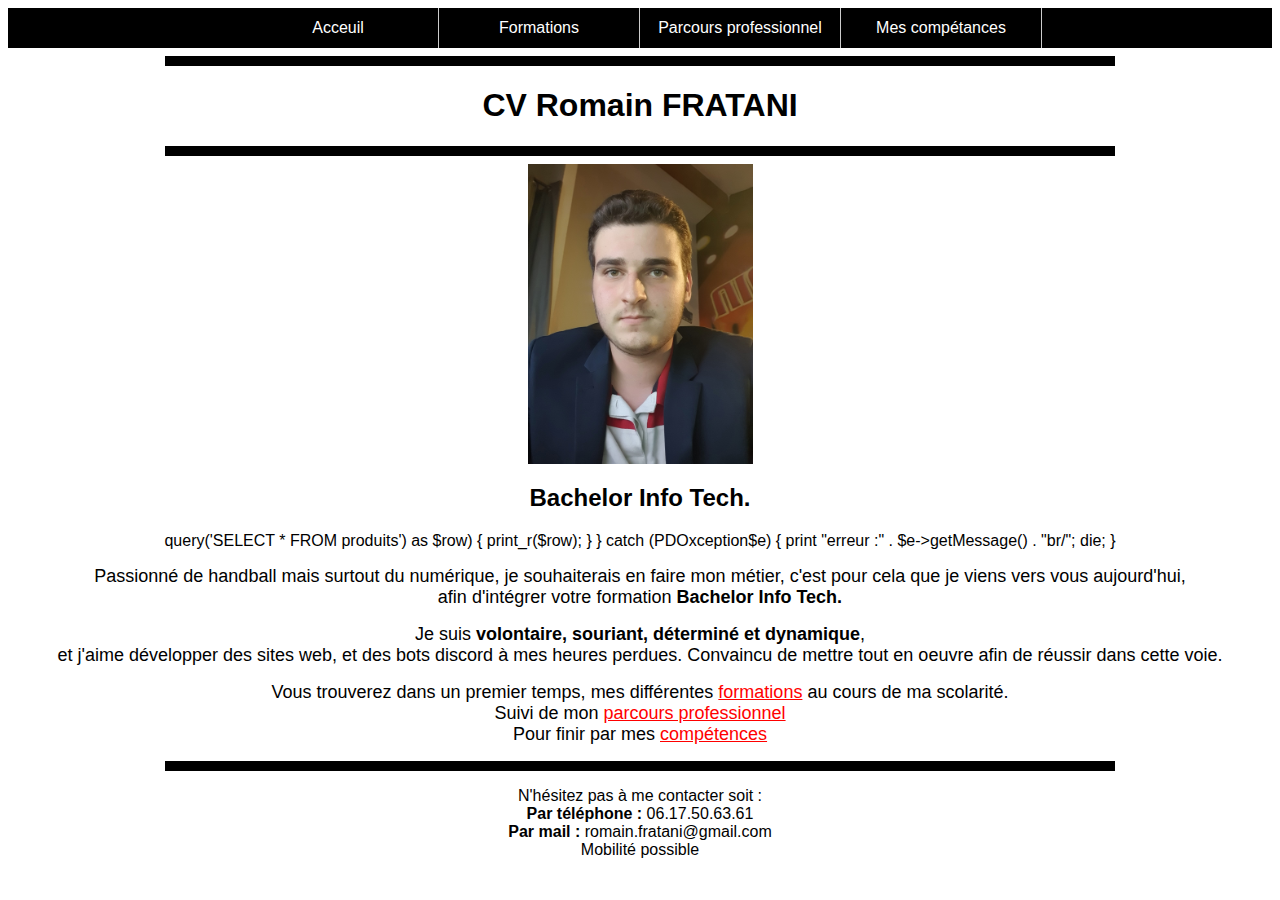
<file: index.html>
<!DOCTYPE html>
<html> 
    <head>
        <title>CV Romain FRATANI</title>
        <link href = "style.css" rel = "stylesheet">
        <link rel = "icon" href = "icon.png">
        <meta charset = "utf-8">
        <script src="app.js"></script>
    </head>
    <body>
        <nav>
        <ul>
            <li><a href = "index.html"> Acceuil </a></li><!--
            --><li><a href = "formation.html"> Formations </a></li><!--
            --><li><a href = "parcourt_professionnel.html"> Parcours professionnel </a></li><!--
            --><li><a href = "comp.html"> Mes compétances </a></li>

        </ul>
        </nav>
        <hr width = "75%" size="10" color="black">
        <h1>CV Romain FRATANI</h1>
        <hr width = "75%" size="10" color="black">
        <div id="slider">
            <img src="20201206_170322.jpg" alt="" id="slide">
            <div id="precedent" onclick="ChangeSlide(-1)"><</div>
            <div id="suivant" onclick="ChangeSlide(1)">></div>
        </div>
            
        <h2>Bachelor Info Tech.</h2>

<?php

$user = 'root';
$pass = 'root';

try {
    $db = new PDO ('mysql:host=localhost;dbname=stock, $user, $pass');
    foreach ($db->query('SELECT * FROM produits') as $row)
    {
        print_r($row);
    }
} 
catch (PDOxception$e) 
{
    print "erreur :" . $e->getMessage() . "br/";
    die;
}
            
            
        <p><FONT size = "4">Passionné de handball mais surtout du numérique, je souhaiterais en faire mon métier, c'est pour cela que je viens vers vous aujourd'hui,</br> afin d'intégrer votre formation <strong>Bachelor Info Tech.</strong></FONT></p>
        <p><FONT size = "4">Je suis <strong>volontaire, souriant, déterminé et dynamique</strong>, </br>et j'aime développer des sites web, et des bots discord à mes heures perdues. Convaincu de mettre tout en oeuvre afin de réussir dans cette voie.</FONT></p>
<p><FONT size = "4">Vous trouverez dans un premier temps, mes différentes <a href = "formation.html">formations</a> au cours de ma scolarité.</br> Suivi de mon <a href = "parcourt_professionnel.html">parcours professionnel</a> <br>Pour finir par mes <a href = "comp.html">compétences</a></FONT></p>
        <hr width = "75%" size="10" color="black">
        <p>N'hésitez pas à me contacter soit :</br><strong>Par téléphone :</strong> 06.17.50.63.61</br><strong>Par mail :</strong> romain.fratani@gmail.com</br>Mobilité possible</p>

    </body>


</html>
</file>
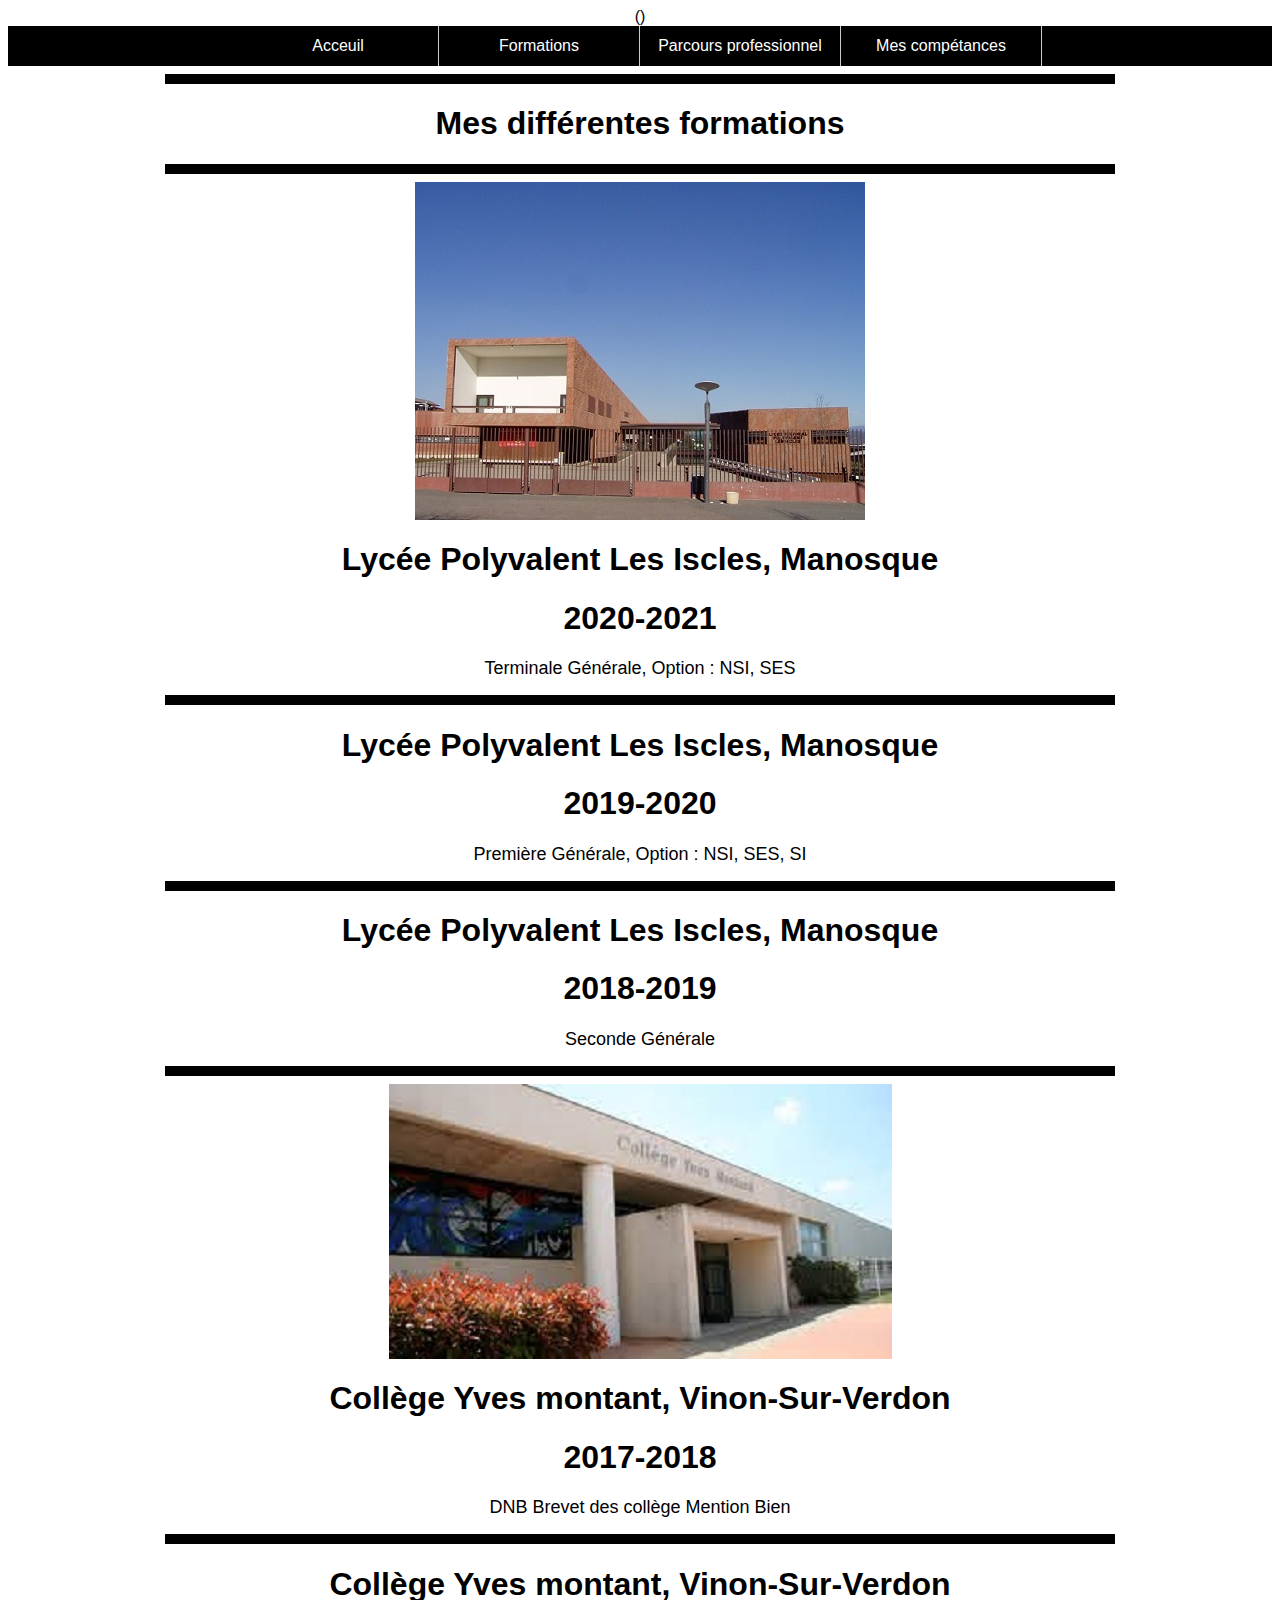
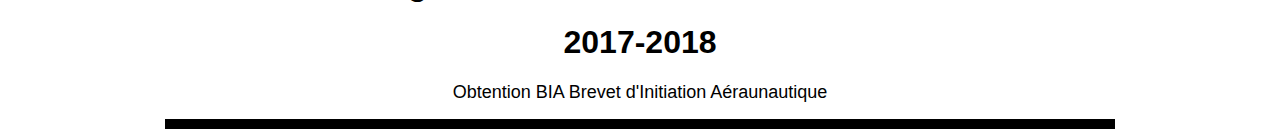
<file: formation.html>
<!DOCTYPE html>
<html> 
    <head>
        <title>CV Romain FRATANI</title>
        <link href = "style.css" rel = "stylesheet">
        <link rel = "icon" href = "icon.png">
       () <meta charset = "utf-8">
        <script src="app.js"></script>
    </head>
    <body>
        <nav>
        <ul>
            <li><a href = "index.html"> Acceuil </a></li><!--
            --><li><a href = "formation.html"> Formations </a></li><!--
            --><li><a href = "parcourt_professionnel.html"> Parcours professionnel </a></li><!--
            --><li><a href = "comp.html"> Mes compétances </a></li>
        </ul>
        </nav>
        <hr width = "75%" size="10" color="black">
        <h1><strong>Mes différentes formations</strong></h1>
        <hr width = "75%" size="10" color="black">
        
        <img src="li.png" alt="">
        
        <h1><strong>Lycée Polyvalent Les Iscles, Manosque</strong></h1>
        <h1>2020-2021</h1>
        <p><FONT size = "4">Terminale Générale, Option : NSI, SES</FONT></p>
        <hr width = "75%" size="10" color="black">
        
        <h1><strong>Lycée Polyvalent Les Iscles, Manosque</strong></h1>
        <h1>2019-2020</h1>
        <p><FONT size = "4">Première Générale, Option : NSI, SES, SI</FONT></p>
        <hr width = "75%" size="10" color="black">
        
        <h1><strong>Lycée Polyvalent Les Iscles, Manosque</strong></h1>
        <h1>2018-2019</h1>
        <p><FONT size = "4">Seconde Générale</FONT></p>
        <hr width = "75%" size="10" color="black">
        
        <img src="yv.png" alt="">
        
        <h1><strong>Collège Yves montant, Vinon-Sur-Verdon</strong></h1>
        <h1>2017-2018</h1>
        <p><FONT size = "4">DNB Brevet des collège Mention Bien</FONT></p>
        <hr width = "75%" size="10" color="black">
        
        <h1><strong>Collège Yves montant, Vinon-Sur-Verdon</strong></h1>
        <h1>2017-2018</h1>
        <p><FONT size = "4">Obtention BIA Brevet d'Initiation Aéraunautique</FONT></p>
        <hr width = "75%" size="10" color="black">
        
    </body>
</file>
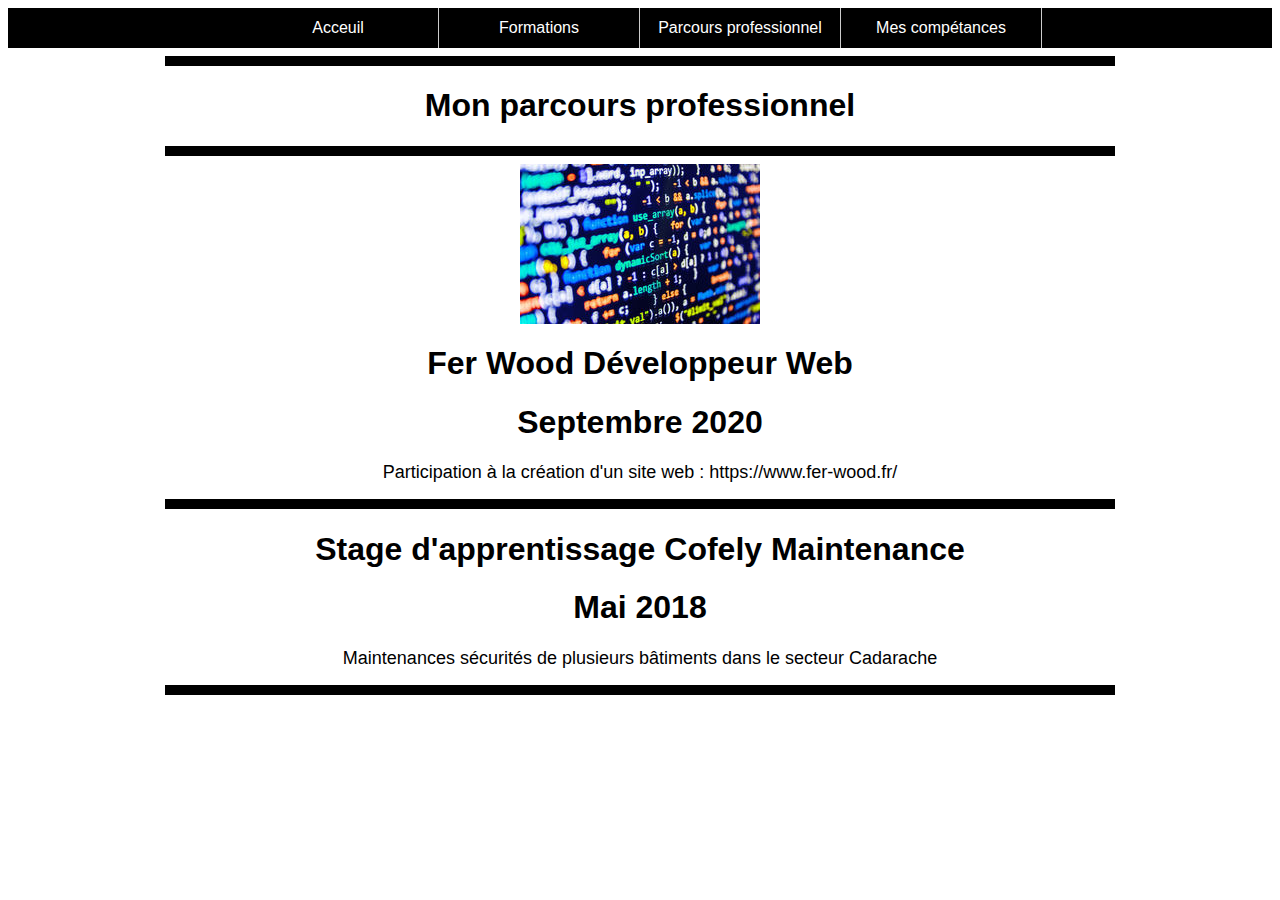
<file: parcourt_professionnel.html>
<!DOCTYPE html>
<html> 
    <head>
        <title>CV Romain FRATANI</title>
        <link href = "style.css" rel = "stylesheet">
        <link rel = "icon" href = "icon.png">
        <meta charset = "utf-8">
        <script src="app.js"></script>
    </head>
    <body>
        <nav>
        <ul>
            <li><a href = "index.html"> Acceuil </a></li><!--
            --><li><a href = "formation.html"> Formations </a></li><!--
            --><li><a href = "parcourt_professionnel.html"> Parcours professionnel </a></li><!--
            --><li><a href = "comp.html"> Mes compétances </a></li>
        </ul>
        </nav>
        
        <hr width = "75%" size="10" color="black">
        <h1><strong>Mon parcours professionnel</strong></h1>
        <hr width = "75%" size="10" color="black">
        
        <img src="code.png" alt="">
        
        <h1><strong>Fer Wood Développeur Web</strong></h1>
        <h1>Septembre 2020</h1>
        <p><FONT size = "4">Participation à la création d'un site web : https://www.fer-wood.fr/</FONT></p>
        <hr width = "75%" size="10" color="black">
        
        <h1><strong>Stage d'apprentissage Cofely Maintenance</strong></h1>
        <h1>Mai 2018</h1>
        <p><FONT size = "4">Maintenances sécurités de plusieurs bâtiments dans le secteur Cadarache</FONT></p>
        <hr width = "75%" size="10" color="black">
</file>
<file: style.css>
a{ 
color: red;
} 

nav ul {
    padding: 0px;
    margin: 0 auto;
    list-style-type: none;
    background-color: black;
    top: 0px;
    right: 20px;
    font-family: 'Arial', serif;
    text-align: center;
}

nav li {
    display:inline-block;
    margin: px;
    padding: 0px;
    width:200px;
    height: 40px;
    border-right: 1px solid #CCCCCC;
    text-align: center;
    line-height: 40px;
}

nav li a{
    display: block;
    text-decoration: none;
    color: #FFFFFF
}

nav li :hover{
    background-color: red
}

img{
    display: block;
    margin-left: auto;
    margin-right: auto 
}

#imghome{
    background-color: black;
	position: fixed;
	left: 0px;
}

#hometxt{
    font-size: 35px;
    margin-top: 100px;
    top: 550px;
    text-align: center;
    font-family: :'Arial', serif;
}
body {
    font-family: "arial", sans-serif;
    text-align: center;
}

#slider {
    position: relative;
    width: 600px;
    margin: auto;
}

#slider > img {
    height: 300px;
}

#precedent, #suivant {
    cursor: pointer;
    transition: opacity 0.3s ease;
    opacity: 0;
    position: absolute;
    top: 130px;
    font-size: 50px;
    color: rgba(220, 220, 220, 0.8);
    background-color: rgba(0, 0, 0, 0.8);
    padding: 10px;
}

#precedent {
    left: 0;
}

#suivant {
    right: 0;
}

#slider:hover #precedent, #slider:hover #suivant {
    opacity: 1;
}
</file>
